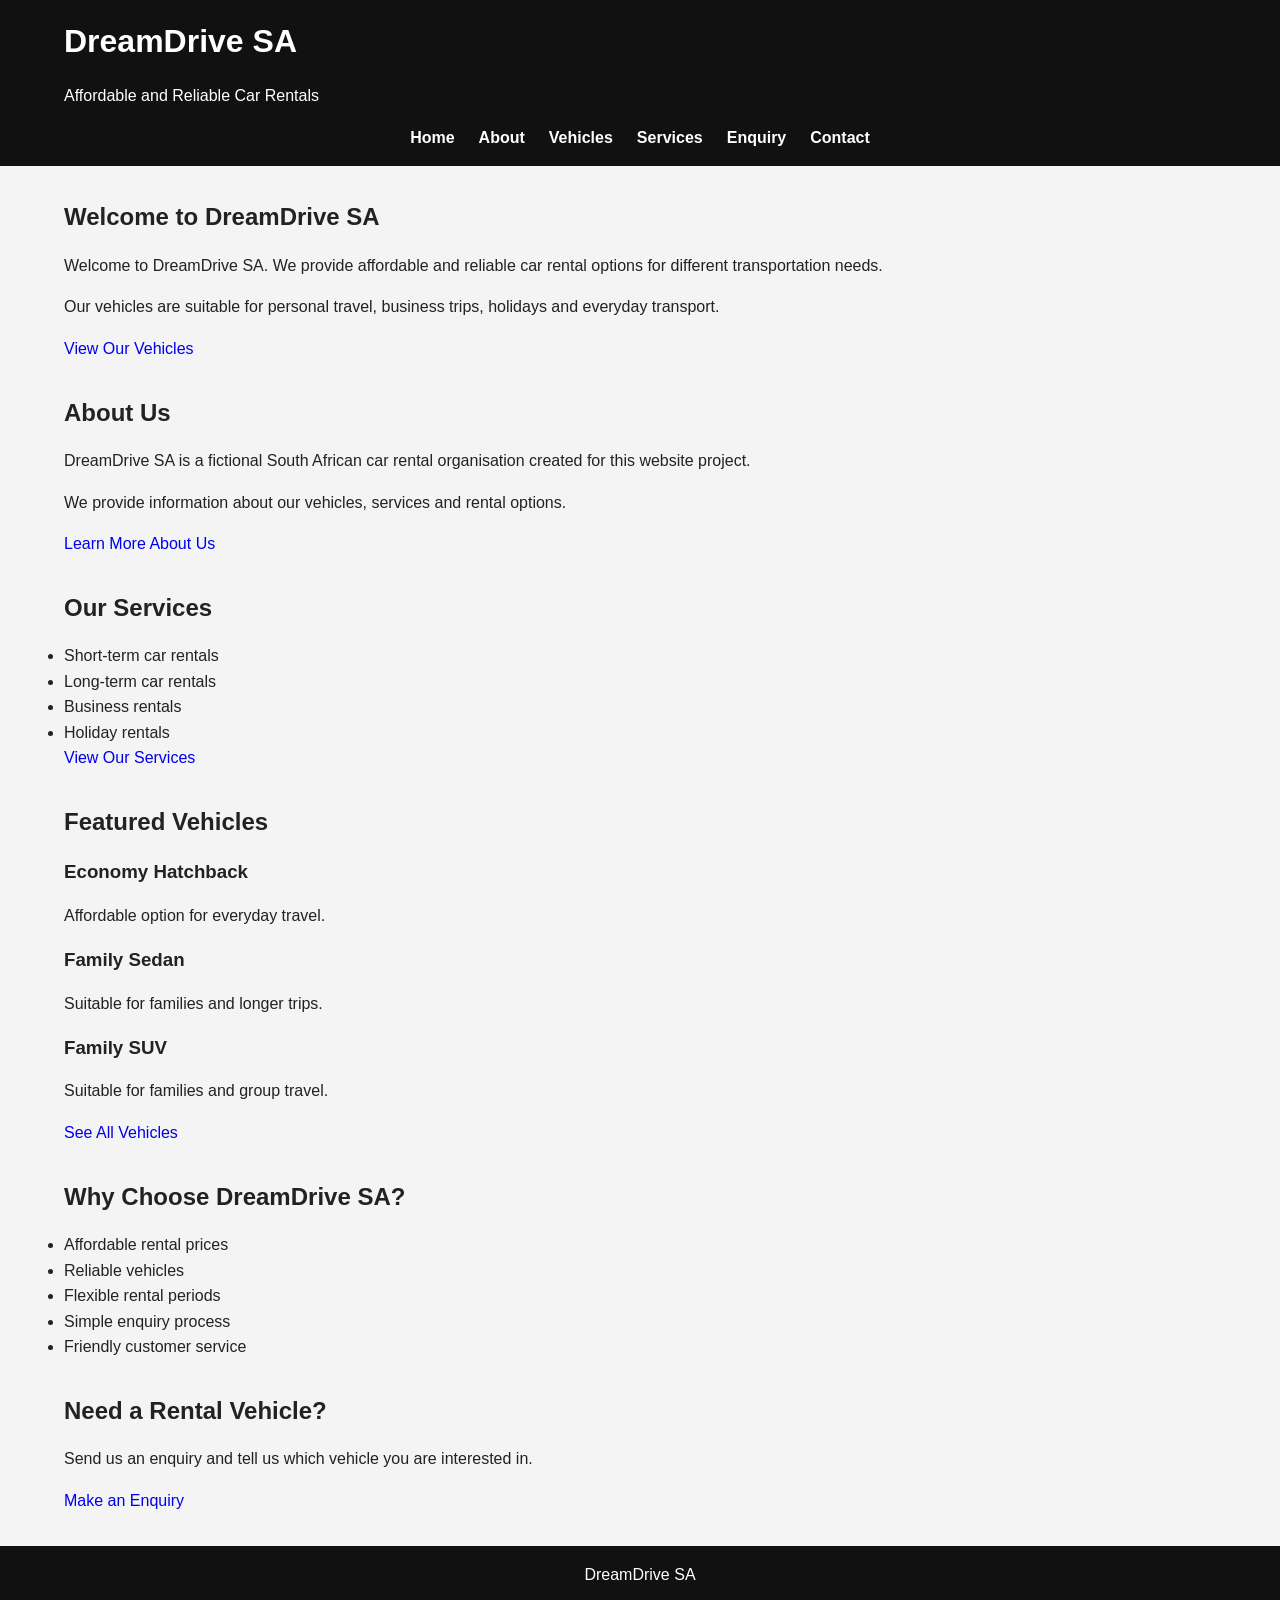
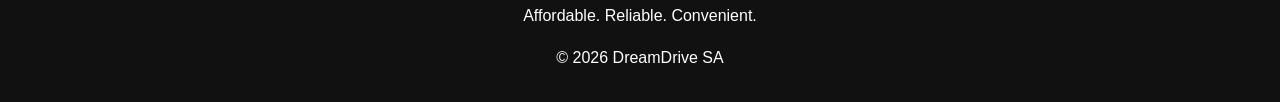
<file: index.html>
<!DOCTYPE html>
<html lang="en">

<head>
    <meta charset="UTF-8">
    <meta name="viewport" content="width=device-width, initial-scale=1.0">
    <title>DreamDrive SA - Home</title>
    <link rel="stylesheet" href="style.css">
</head>

<body>

    <header>
        <h1>DreamDrive SA</h1>
        <p>Affordable and Reliable Car Rentals</p>

        <nav>
            <a href="index.html">Home</a>
            <a href="about.html">About</a>
            <a href="vehicles.html">Vehicles</a>
            <a href="services.html">Services</a>
            <a href="enquiry.html">Enquiry</a>
            <a href="contact.html">Contact</a>
        </nav>
    </header>

    <main>

        <section>
            <h2>Welcome to DreamDrive SA</h2>

            <p>
                Welcome to DreamDrive SA. We provide affordable
                and reliable car rental options for different
                transportation needs.
            </p>

            <p>
                Our vehicles are suitable for personal travel,
                business trips, holidays and everyday transport.
            </p>

            <p>
                <a href="vehicles.html">View Our Vehicles</a>
            </p>
        </section>

        <section>
            <h2>About Us</h2>

            <p>
                DreamDrive SA is a fictional South African car
                rental organisation created for this website
                project.
            </p>

            <p>
                We provide information about our vehicles,
                services and rental options.
            </p>

            <p>
                <a href="about.html">Learn More About Us</a>
            </p>
        </section>

        <section>
            <h2>Our Services</h2>

            <ul>
                <li>Short-term car rentals</li>
                <li>Long-term car rentals</li>
                <li>Business rentals</li>
                <li>Holiday rentals</li>
            </ul>

            <p>
                <a href="services.html">View Our Services</a>
            </p>
        </section>

        <section>
            <h2>Featured Vehicles</h2>

            <article>
                <h3>Economy Hatchback</h3>
                <p>Affordable option for everyday travel.</p>
            </article>

            <article>
                <h3>Family Sedan</h3>
                <p>Suitable for families and longer trips.</p>
            </article>

            <article>
                <h3>Family SUV</h3>
                <p>Suitable for families and group travel.</p>
            </article>

            <p>
                <a href="vehicles.html">See All Vehicles</a>
            </p>
        </section>

        <section>
            <h2>Why Choose DreamDrive SA?</h2>

            <ul>
                <li>Affordable rental prices</li>
                <li>Reliable vehicles</li>
                <li>Flexible rental periods</li>
                <li>Simple enquiry process</li>
                <li>Friendly customer service</li>
            </ul>
        </section>

        <section>
            <h2>Need a Rental Vehicle?</h2>

            <p>
                Send us an enquiry and tell us which vehicle
                you are interested in.
            </p>

            <p>
                <a href="enquiry.html">Make an Enquiry</a>
            </p>
        </section>

    </main>

    <footer>
        <p>DreamDrive SA</p>
        <p>Affordable. Reliable. Convenient.</p>
        <p>© 2026 DreamDrive SA</p>
    </footer>

    <script src="js/script.js"></script>

</body>

</html>
</file>
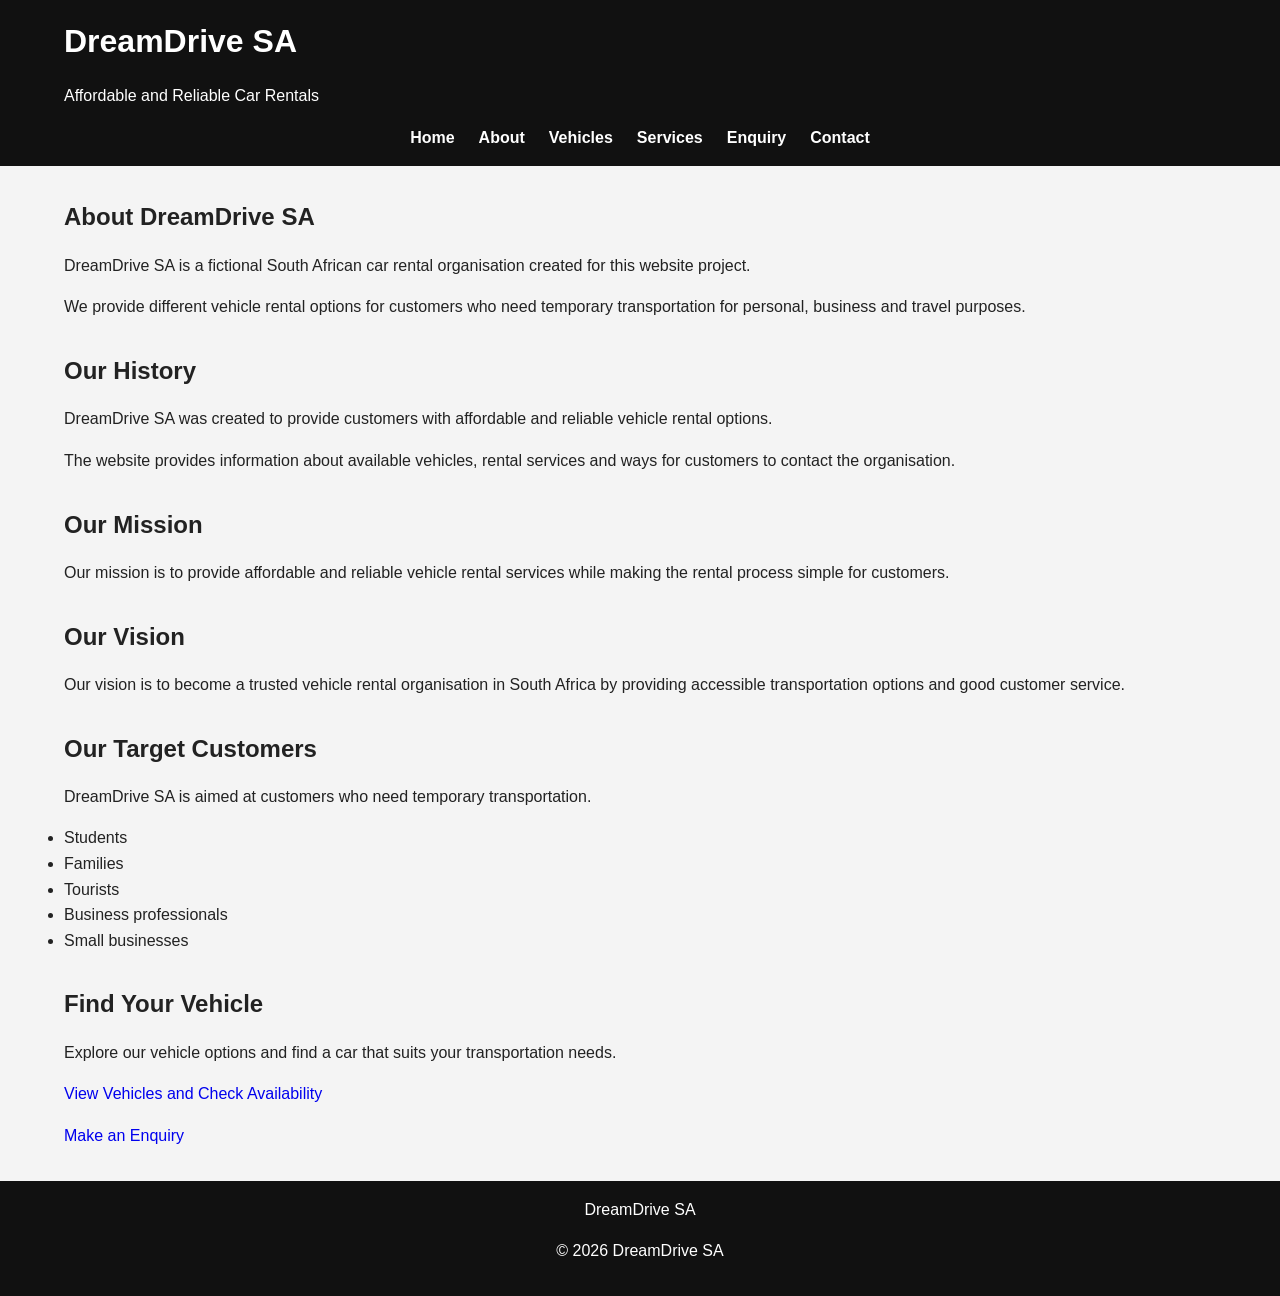
<file: about.html>
<!DOCTYPE html>
<html lang="en">

<head>
    <meta charset="UTF-8">
    <meta name="viewport" content="width=device-width, initial-scale=1.0">

    <title>About DreamDrive SA | Affordable Car Rentals</title>

    <meta name="description" content="Learn about DreamDrive SA, our mission, vision and affordable vehicle rental options in South Africa.">

    <link rel="stylesheet" href="style.css">
</head>

<body>

    <header>
        <h1>DreamDrive SA</h1>
        <p>Affordable and Reliable Car Rentals</p>

        <nav>
            <a href="index.html">Home</a>
            <a href="about.html">About</a>
            <a href="vehicles.html">Vehicles</a>
            <a href="services.html">Services</a>
            <a href="enquiry.html">Enquiry</a>
            <a href="contact.html">Contact</a>
        </nav>
    </header>

    <main>

        <section>
            <h2>About DreamDrive SA</h2>

            <p>
                DreamDrive SA is a fictional South African car rental
                organisation created for this website project.
            </p>

            <p>
                We provide different vehicle rental options for
                customers who need temporary transportation for
                personal, business and travel purposes.
            </p>
        </section>

        <section>
            <h2>Our History</h2>

            <p>
                DreamDrive SA was created to provide customers
                with affordable and reliable vehicle rental options.
            </p>

            <p>
                The website provides information about available
                vehicles, rental services and ways for customers
                to contact the organisation.
            </p>
        </section>

        <section>
            <h2>Our Mission</h2>

            <p>
                Our mission is to provide affordable and reliable
                vehicle rental services while making the rental
                process simple for customers.
            </p>
        </section>

        <section>
            <h2>Our Vision</h2>

            <p>
                Our vision is to become a trusted vehicle rental
                organisation in South Africa by providing
                accessible transportation options and good
                customer service.
            </p>
        </section>

        <section>
            <h2>Our Target Customers</h2>

            <p>
                DreamDrive SA is aimed at customers who need
                temporary transportation.
            </p>

            <ul>
                <li>Students</li>
                <li>Families</li>
                <li>Tourists</li>
                <li>Business professionals</li>
                <li>Small businesses</li>
            </ul>
        </section>

        <section>
            <h2>Find Your Vehicle</h2>

            <p>
                Explore our vehicle options and find a car that
                suits your transportation needs.
            </p>

            <p>
                <a href="vehicles.html">View Vehicles and Check Availability</a>
            </p>

            <p>
                <a href="enquiry.html">Make an Enquiry</a>
            </p>
        </section>

    </main>

    <footer>
        <p>DreamDrive SA</p>
        <p>© 2026 DreamDrive SA</p>
    </footer>

</body>
</html>
</file>
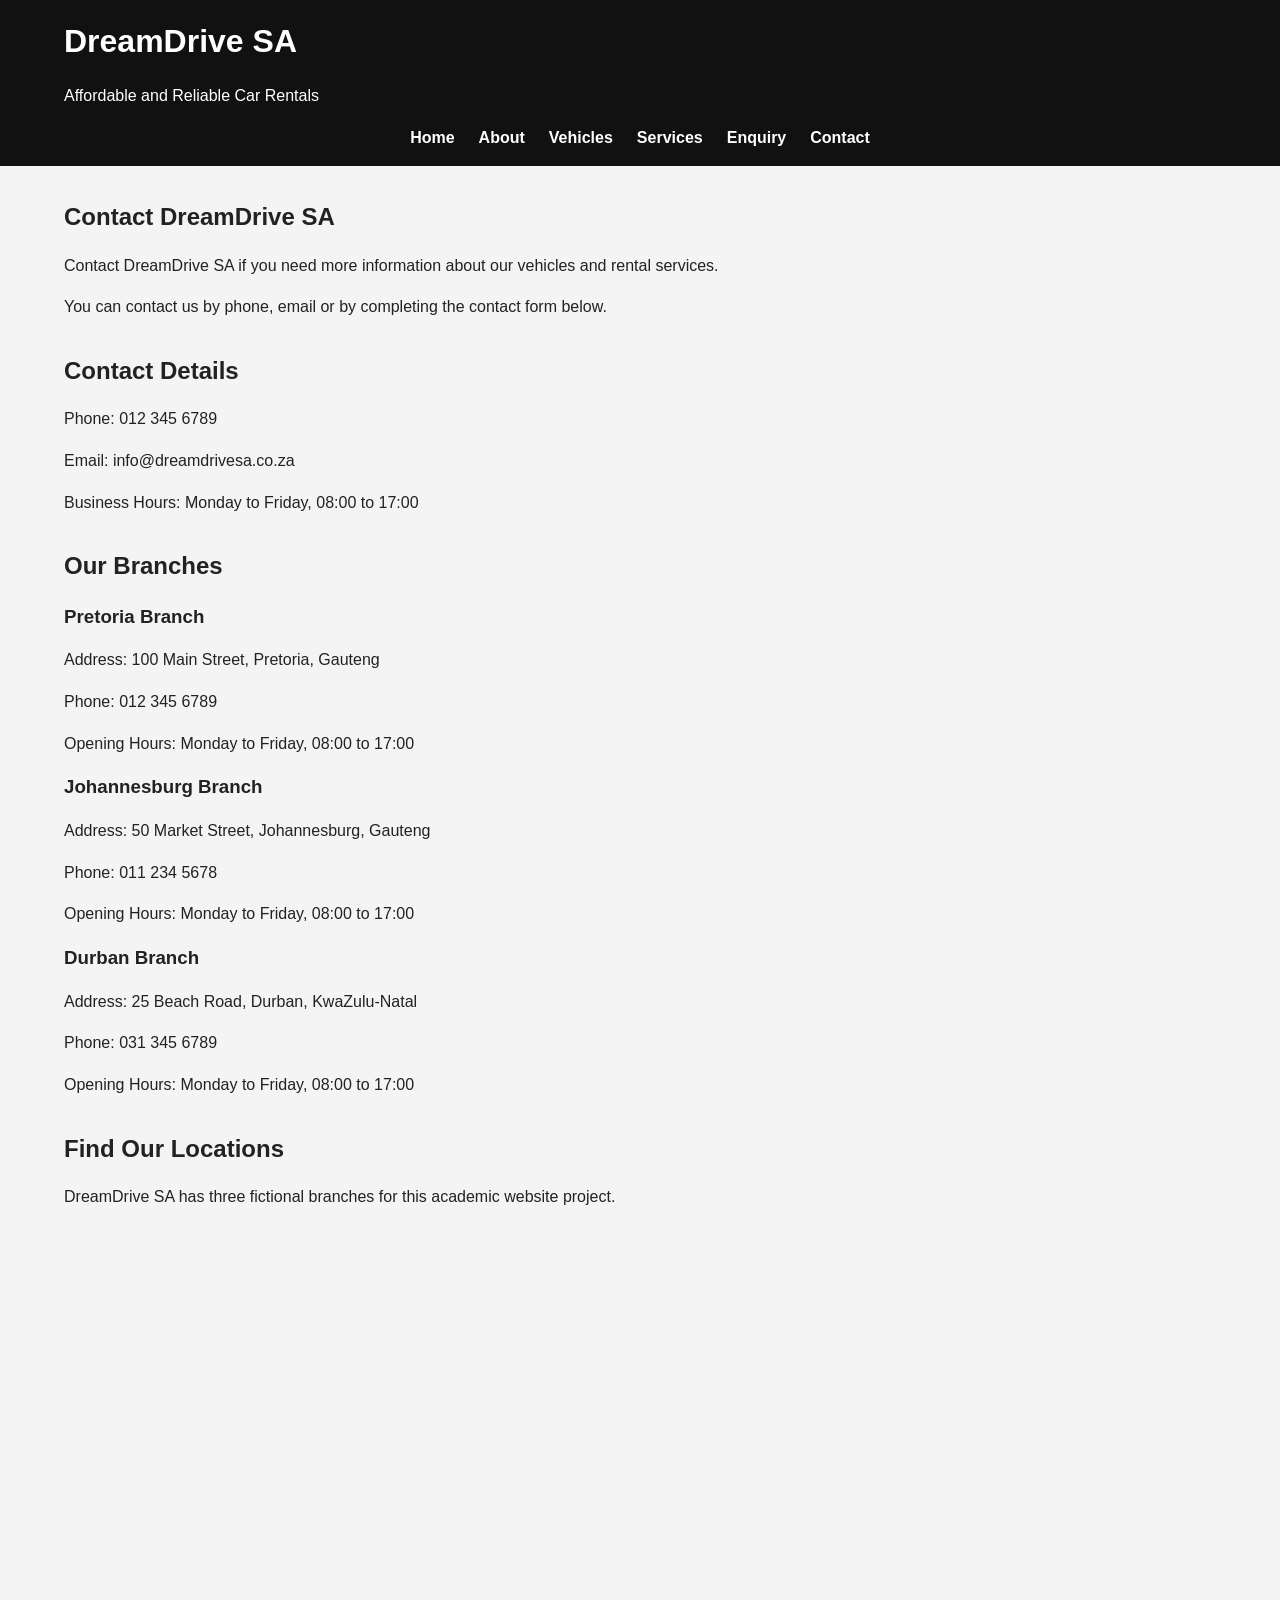
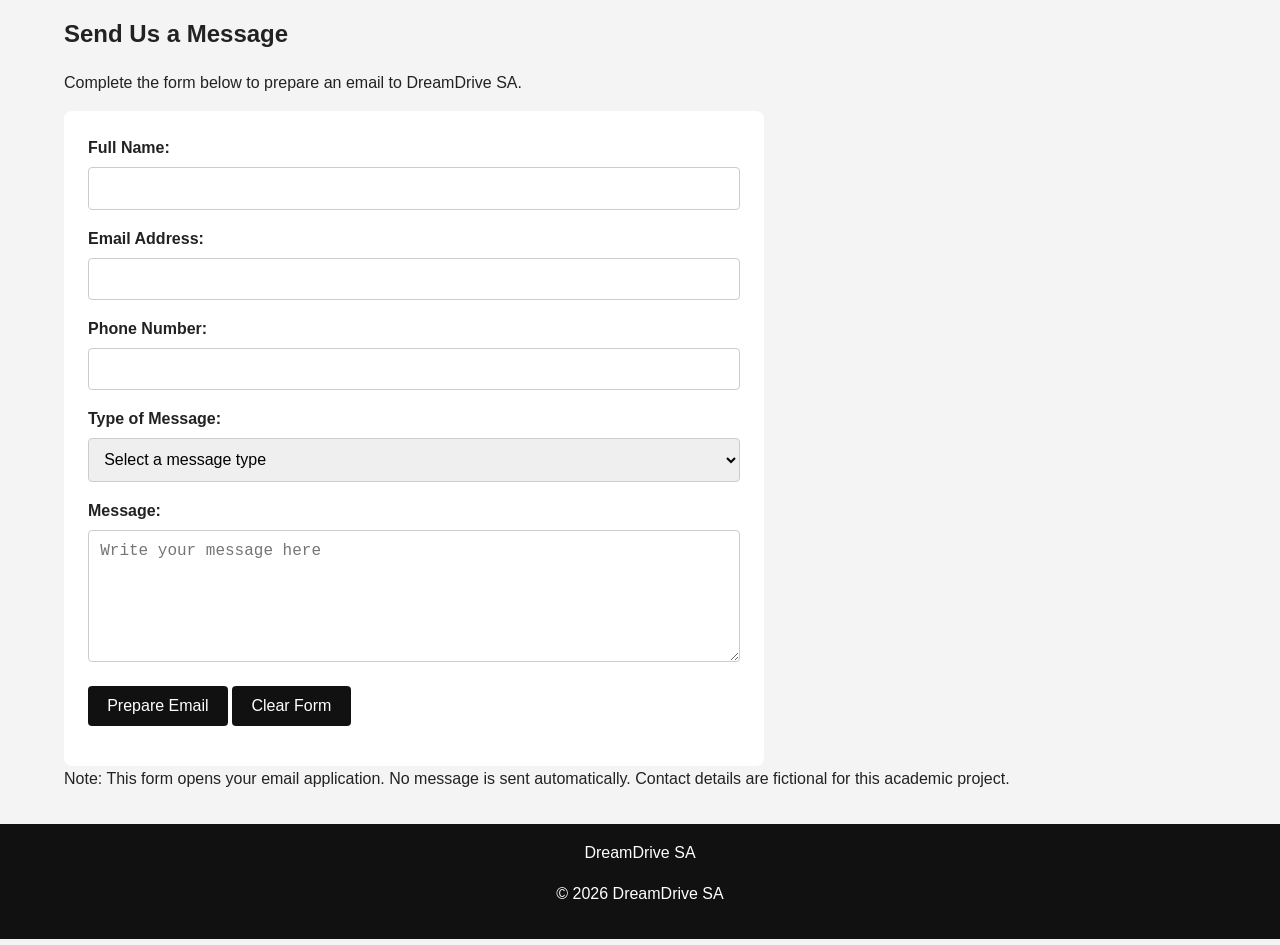
<file: contact.html>
<!DOCTYPE html>
<html lang="en">

<head>
    <meta charset="UTF-8">
    <meta name="viewport" content="width=device-width, initial-scale=1.0">

    <title>Contact DreamDrive SA | Car Rental Support</title>

    <meta name="description"
          content="Contact DreamDrive SA for car rental enquiries, vehicle information and rental services in South Africa.">

    <link rel="stylesheet" href="style.css">
</head>

<body>

    <header>
        <h1>DreamDrive SA</h1>
        <p>Affordable and Reliable Car Rentals</p>

        <nav>
            <a href="index.html">Home</a>
            <a href="about.html">About</a>
            <a href="vehicles.html">Vehicles</a>
            <a href="services.html">Services</a>
            <a href="enquiry.html">Enquiry</a>
            <a href="contact.html">Contact</a>
        </nav>
    </header>

    <main>

        <section>
            <h2>Contact DreamDrive SA</h2>

            <p>
                Contact DreamDrive SA if you need more information
                about our vehicles and rental services.
            </p>

            <p>
                You can contact us by phone, email or by completing
                the contact form below.
            </p>
        </section>

        <section>
            <h2>Contact Details</h2>

            <p>Phone: 012 345 6789</p>
            <p>Email: info@dreamdrivesa.co.za</p>
            <p>Business Hours: Monday to Friday, 08:00 to 17:00</p>
        </section>

        <section>
            <h2>Our Branches</h2>

            <h3>Pretoria Branch</h3>
            <p>Address: 100 Main Street, Pretoria, Gauteng</p>
            <p>Phone: 012 345 6789</p>
            <p>Opening Hours: Monday to Friday, 08:00 to 17:00</p>

            <h3>Johannesburg Branch</h3>
            <p>Address: 50 Market Street, Johannesburg, Gauteng</p>
            <p>Phone: 011 234 5678</p>
            <p>Opening Hours: Monday to Friday, 08:00 to 17:00</p>

            <h3>Durban Branch</h3>
            <p>Address: 25 Beach Road, Durban, KwaZulu-Natal</p>
            <p>Phone: 031 345 6789</p>
            <p>Opening Hours: Monday to Friday, 08:00 to 17:00</p>
        </section>

        <section>
            <h2>Find Our Locations</h2>

            <p>
                DreamDrive SA has three fictional branches
                for this academic website project.
            </p>

            <iframe
                src="https://www.google.com/maps?q=Pretoria%20South%20Africa&output=embed"
                width="100%"
                height="350"
                style="border:0;"
                loading="lazy"
                title="Map showing Pretoria, South Africa">
            </iframe>
        </section>

        <section>
            <h2>Send Us a Message</h2>

            <p>
                Complete the form below to prepare an email
                to DreamDrive SA.
            </p>

            <form id="contactForm"
                  action="mailto:info@dreamdrivesa.co.za"
                  method="post"
                  enctype="text/plain">

                <label for="name">Full Name:</label>

                <input type="text"
                       id="name"
                       name="name"
                       required
                       minlength="2"
                       autocomplete="name">

                <label for="email">Email Address:</label>

                <input type="email"
                       id="email"
                       name="email"
                       required
                       autocomplete="email">

                <label for="phone">Phone Number:</label>

                <input type="tel"
                       id="phone"
                       name="phone"
                       pattern="[0-9+ ]{10,15}"
                       title="Enter a valid phone number"
                       autocomplete="tel">

                <label for="messageType">Type of Message:</label>

                <select id="messageType"
                        name="messageType"
                        required>

                    <option value="">Select a message type</option>
                    <option value="General Enquiry">
                        General Enquiry
                    </option>
                    <option value="Vehicle Information">
                        Vehicle Information
                    </option>
                    <option value="Rental Services">
                        Rental Services
                    </option>
                    <option value="Complaint">
                        Complaint
                    </option>
                    <option value="Other">
                        Other
                    </option>
                </select>

                <label for="message">Message:</label>

                <textarea id="message"
                          name="message"
                          rows="6"
                          required
                          minlength="10"
                          placeholder="Write your message here"></textarea>

                <button type="submit">
                    Prepare Email
                </button>

                <button type="reset">
                    Clear Form
                </button>

                <p id="contactMessage"
                   role="status"
                   aria-live="polite"></p>

            </form>

            <p>
                Note: This form opens your email application.
                No message is sent automatically.
                Contact details are fictional for this
                academic project.
            </p>
        </section>

    </main>

    <footer>
        <p>DreamDrive SA</p>
        <p>© 2026 DreamDrive SA</p>
    </footer>

    <script src="js/script.js"></script>

</body>
</html>
</file>
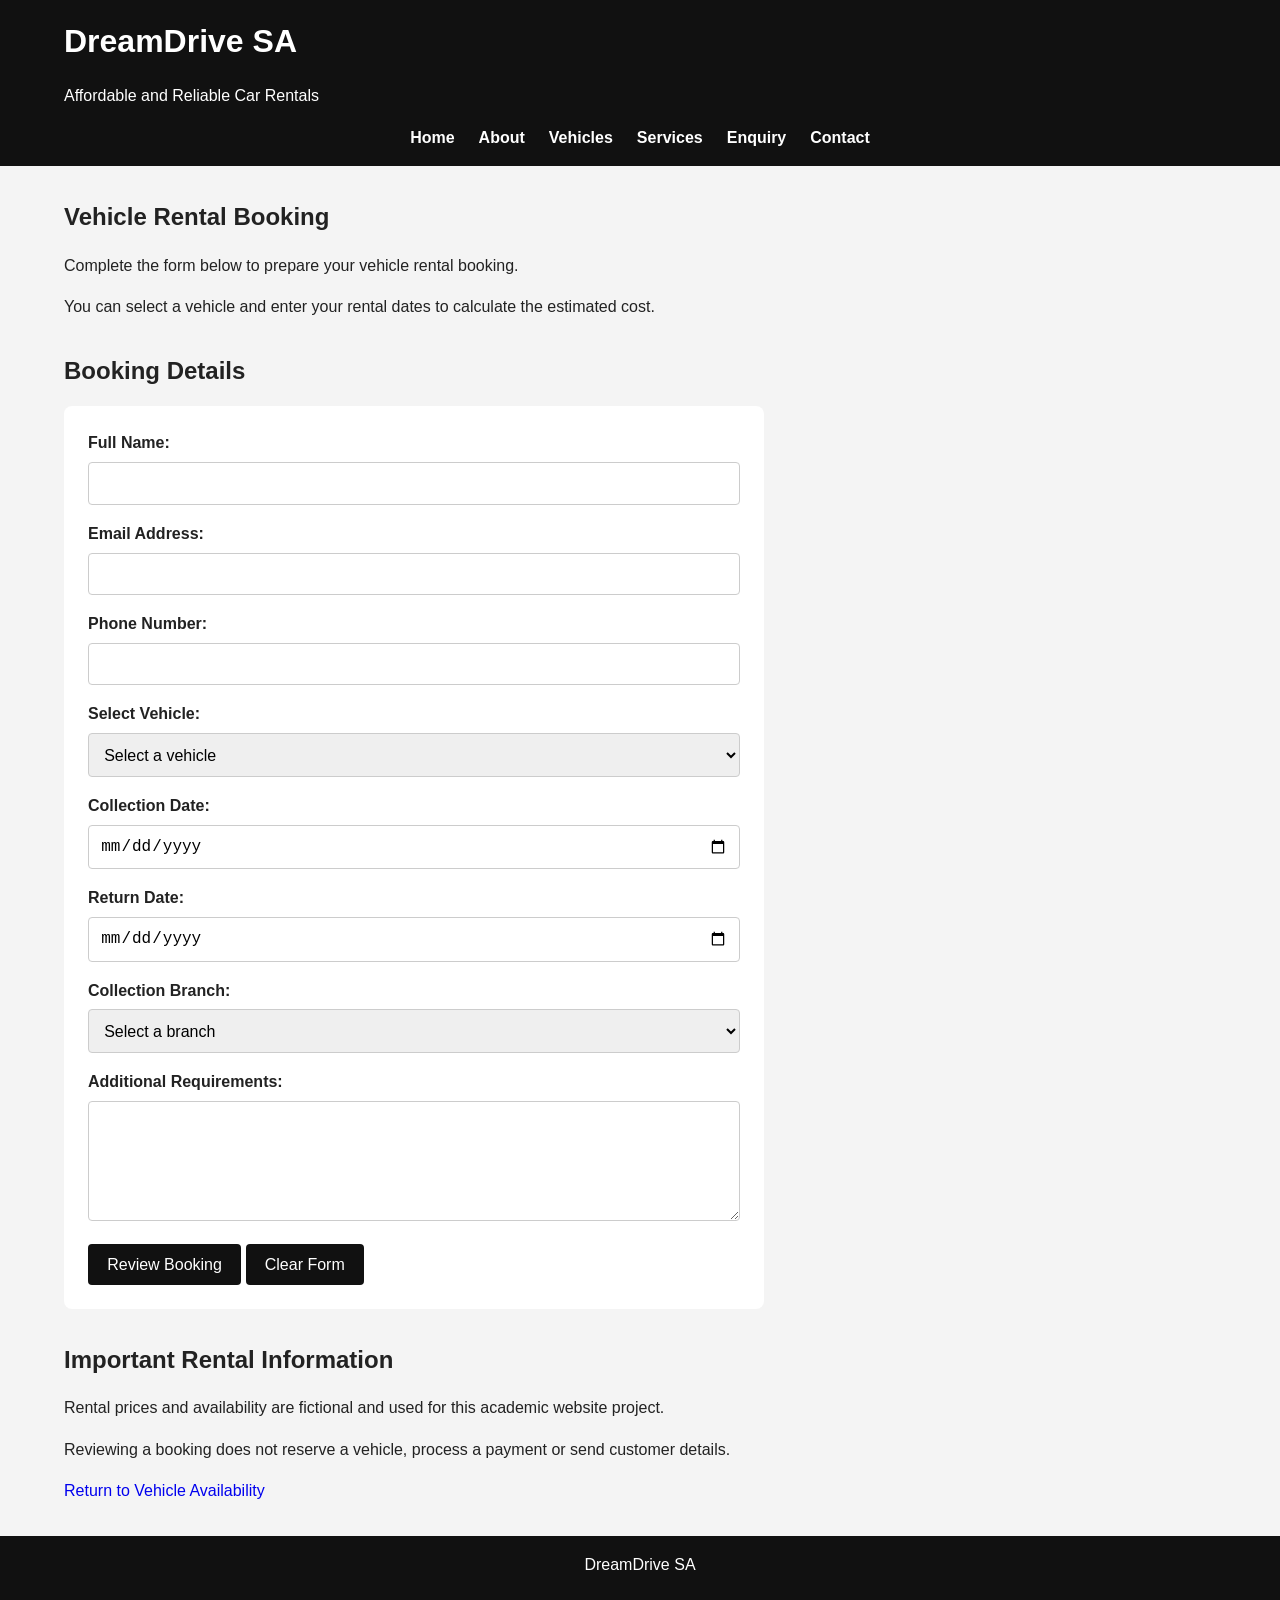
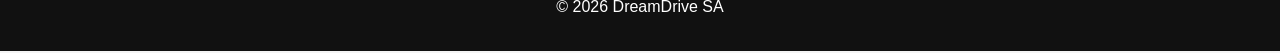
<file: enquiry.html>
<!DOCTYPE html>
<html lang="en">

<head>
    <meta charset="UTF-8">
    <meta name="viewport" content="width=device-width, initial-scale=1.0">

    <title>Vehicle Booking | DreamDrive SA</title>

    <meta name="description"
          content="Enter your rental details and view an estimated booking summary for DreamDrive SA vehicles.">

    <link rel="stylesheet" href="style.css">
</head>

<body>

    <header>
        <h1>DreamDrive SA</h1>
        <p>Affordable and Reliable Car Rentals</p>

        <nav>
            <a href="index.html">Home</a>
            <a href="about.html">About</a>
            <a href="vehicles.html">Vehicles</a>
            <a href="services.html">Services</a>
            <a href="enquiry.html">Enquiry</a>
            <a href="contact.html">Contact</a>
        </nav>
    </header>

    <main>

        <section>
            <h2>Vehicle Rental Booking</h2>

            <p>
                Complete the form below to prepare your
                vehicle rental booking.
            </p>

            <p>
                You can select a vehicle and enter your
                rental dates to calculate the estimated cost.
            </p>
        </section>

        <section>
            <h2>Booking Details</h2>

            <form id="bookingForm" action="#" method="post">

                <label for="bookingName">Full Name:</label>
                <input type="text"
                       id="bookingName"
                       name="name"
                       minlength="2"
                       required>

                <label for="bookingEmail">Email Address:</label>
                <input type="email"
                       id="bookingEmail"
                       name="email"
                       required>

                <label for="bookingPhone">Phone Number:</label>
                <input type="tel"
                       id="bookingPhone"
                       name="phone"
                       pattern="0[0-9]{9}"
                       title="Enter a 10-digit South African phone number starting with 0"
                       required>

                <label for="bookingVehicle">Select Vehicle:</label>

                <select id="bookingVehicle"
                        name="vehicle"
                        required>
                    <option value="">Select a vehicle</option>
                    <option value="hatchback">Economy Hatchback</option>
                    <option value="sedan">Family Sedan</option>
                    <option value="suv">Family SUV</option>
                    <option value="premium">Premium Sedan</option>
                </select>

                <label for="bookingStartDate">
                    Collection Date:
                </label>

                <input type="date"
                       id="bookingStartDate"
                       name="startDate"
                       required>

                <label for="bookingEndDate">
                    Return Date:
                </label>

                <input type="date"
                       id="bookingEndDate"
                       name="endDate"
                       required>

                <label for="pickupBranch">
                    Collection Branch:
                </label>

                <select id="pickupBranch"
                        name="branch"
                        required>
                    <option value="">Select a branch</option>
                    <option value="Pretoria">Pretoria</option>
                    <option value="Johannesburg">Johannesburg</option>
                    <option value="Durban">Durban</option>
                </select>

                <label for="bookingMessage">
                    Additional Requirements:
                </label>

                <textarea id="bookingMessage"
                          name="message"
                          rows="5"></textarea>

                <button type="submit">
                    Review Booking
                </button>

                <button type="reset">
                    Clear Form
                </button>

            </form>

            <div id="bookingResult"
                 role="status"
                 aria-live="polite">
            </div>

        </section>

        <section>
            <h2>Important Rental Information</h2>

            <p>
                Rental prices and availability are fictional
                and used for this academic website project.
            </p>

            <p>
                Reviewing a booking does not reserve a vehicle,
                process a payment or send customer details.
            </p>

            <p>
                <a href="vehicles.html">
                    Return to Vehicle Availability
                </a>
            </p>
        </section>

    </main>

    <footer>
        <p>DreamDrive SA</p>
        <p>© 2026 DreamDrive SA</p>
    </footer>

    <script src="js/script.js"></script>

</body>
</html>
</file>
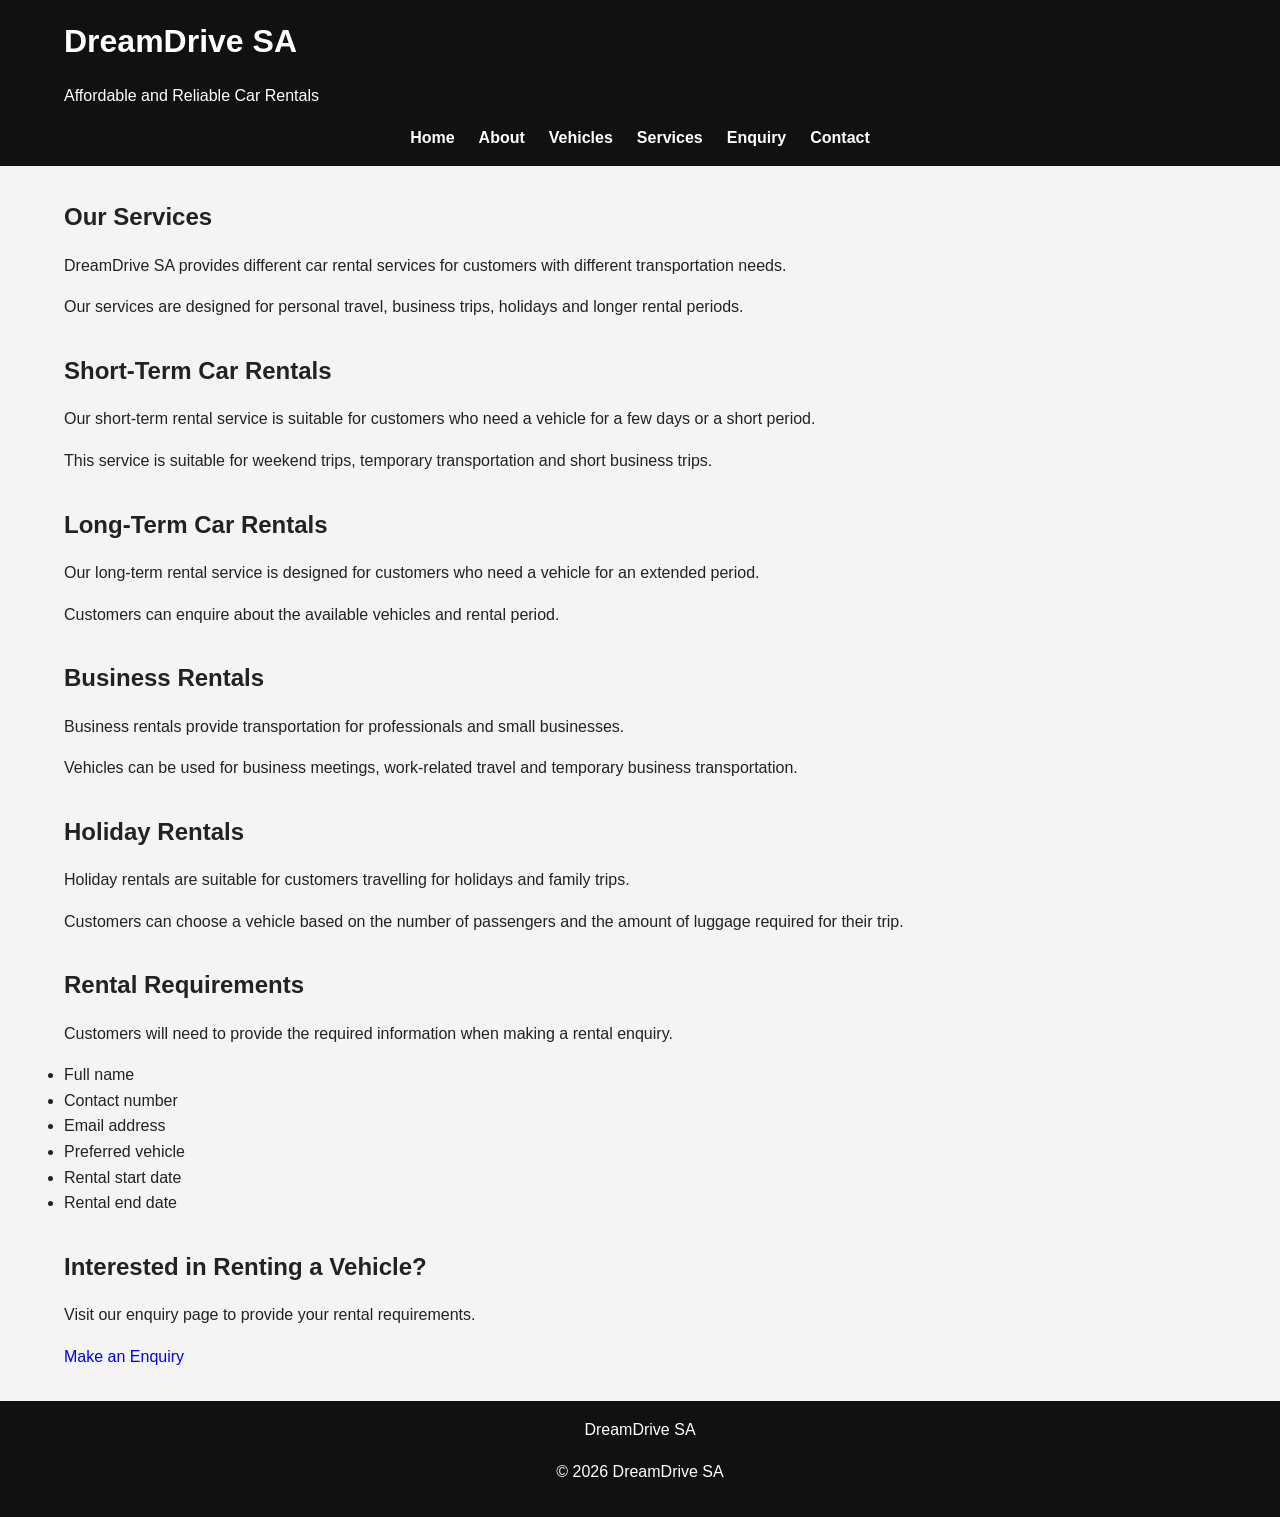
<file: services.html>
<!DOCTYPE html>
<html lang="en">

<head>
    <meta charset="UTF-8">
    <meta name="viewport" content="width=device-width, initial-scale=1.0">
    <title>DreamDrive SA - Services</title>
    <link rel="stylesheet" href="style.css">
</head>

<body>

    <header>
        <h1>DreamDrive SA</h1>
        <p>Affordable and Reliable Car Rentals</p>

        <nav>
            <a href="index.html">Home</a>
            <a href="about.html">About</a>
            <a href="vehicles.html">Vehicles</a>
            <a href="services.html">Services</a>
            <a href="enquiry.html">Enquiry</a>
            <a href="contact.html">Contact</a>
        </nav>
    </header>

    <main>

        <section>
            <h2>Our Services</h2>

            <p>
                DreamDrive SA provides different car rental
                services for customers with different
                transportation needs.
            </p>

            <p>
                Our services are designed for personal travel,
                business trips, holidays and longer rental
                periods.
            </p>
        </section>

        <section>
            <h2>Short-Term Car Rentals</h2>

            <p>
                Our short-term rental service is suitable for
                customers who need a vehicle for a few days or
                a short period.
            </p>

            <p>
                This service is suitable for weekend trips,
                temporary transportation and short business
                trips.
            </p>
        </section>

        <section>
            <h2>Long-Term Car Rentals</h2>

            <p>
                Our long-term rental service is designed for
                customers who need a vehicle for an extended
                period.
            </p>

            <p>
                Customers can enquire about the available
                vehicles and rental period.
            </p>
        </section>

        <section>
            <h2>Business Rentals</h2>

            <p>
                Business rentals provide transportation for
                professionals and small businesses.
            </p>

            <p>
                Vehicles can be used for business meetings,
                work-related travel and temporary business
                transportation.
            </p>
        </section>

        <section>
            <h2>Holiday Rentals</h2>

            <p>
                Holiday rentals are suitable for customers
                travelling for holidays and family trips.
            </p>

            <p>
                Customers can choose a vehicle based on the
                number of passengers and the amount of luggage
                required for their trip.
            </p>
        </section>

        <section>
            <h2>Rental Requirements</h2>

            <p>
                Customers will need to provide the required
                information when making a rental enquiry.
            </p>

            <ul>
                <li>Full name</li>
                <li>Contact number</li>
                <li>Email address</li>
                <li>Preferred vehicle</li>
                <li>Rental start date</li>
                <li>Rental end date</li>
            </ul>
        </section>

        <section>
            <h2>Interested in Renting a Vehicle?</h2>

            <p>
                Visit our enquiry page to provide your rental
                requirements.
            </p>

            <p>
                <a href="enquiry.html">Make an Enquiry</a>
            </p>
        </section>

    </main>

    <footer>
        <p>DreamDrive SA</p>
        <p>© 2026 DreamDrive SA</p>
    </footer>

    <script src="js/script.js"></script>

</body>

</html>
</file>
<file: style.css>
/* DreamDrive SA - CSS Styling */

/* CSS Reset */

* {
    margin: 0;
    padding: 0;
    box-sizing: border-box;
}

/* Base Style */

body {
    font-family: Arial, sans-serif;
    font-size: 1rem;
    line-height: 1.6;
    background-color: #f4f4f4;
    color: #222222;
}

img {
    max-width: 100%;
    height: auto;
    display: block;
}

a {
    text-decoration: none;
}

/* Header */

header {
    background-color: #111111;
    color: white;
    padding: 1rem 5%;
}

header h1 {
    font-size: 2rem;
    margin-bottom: 1rem;
}

/* Navigation */

nav {
    display: flex;
    justify-content: center;
    align-items: center;
    gap: 1.5rem;
    flex-wrap: wrap;
}

nav a {
    color: white;
    font-weight: bold;
}

nav a:hover {
    color: #aaaaaa;
}

/* Main Content */

main {
    width: 90%;
    max-width: 1200px;
    margin: 2rem auto;
}

section {
    margin-bottom: 2rem;
}

h1,
h2,
h3 {
    margin-bottom: 1rem;
}

p {
    margin-bottom: 1rem;
}

/* Desktop Car Layout */

.car-container {
    display: grid;
    grid-template-columns: repeat(3, 1fr);
    gap: 1.5rem;
}

.car-card {
    background-color: white;
    border: 1px solid #dddddd;
    border-radius: 8px;
    padding: 1rem;
    box-shadow: 0 2px 8px rgba(0, 0, 0, 0.15);
}

.car-card img {
    width: 100%;
    height: auto;
    border-radius: 6px;
    transition: transform 0.3s ease;
}

.car-card h3 {
    margin-top: 1rem;
}

.car-card:hover {
    box-shadow: 0 4px 12px rgba(0, 0, 0, 0.25);
}

/* Buttons */

button {
    background-color: #111111;
    color: white;
    border: none;
    padding: 0.7rem 1.2rem;
    border-radius: 4px;
    cursor: pointer;
    font-size: 1rem;
}

button:hover {
    opacity: 0.8;
}

button:active {
    transform: scale(0.98);
}

/* Forms */

form {
    background-color: white;
    padding: 1.5rem;
    border-radius: 8px;
    max-width: 700px;
}

label {
    display: block;
    margin-bottom: 0.4rem;
    font-weight: bold;
}

input,
textarea,
select {
    width: 100%;
    padding: 0.7rem;
    margin-bottom: 1rem;
    border: 1px solid #cccccc;
    border-radius: 4px;
    font-size: 1rem;
}

textarea {
    min-height: 120px;
}

/* Focus Effects */

a:focus,
button:focus,
input:focus,
textarea:focus,
select:focus {
    outline: 2px solid #555555;
}

/* Vehicle Image Lightbox */

.car-card picture {
    display: block;
    cursor: zoom-in;
}

.car-card picture:focus-visible {
    outline: 3px solid #555555;
    outline-offset: 4px;
}

.car-card picture:hover img {
    transform: scale(1.02);
}

.lightbox {
    display: none;
    position: fixed;
    z-index: 1000;
    top: 0;
    left: 0;
    width: 100%;
    height: 100%;
    background-color: rgba(0, 0, 0, 0.92);
    padding: 2rem;
    align-items: center;
    justify-content: center;
    flex-direction: column;
}

.lightbox.active {
    display: flex;
}

.lightbox img {
    max-width: 90%;
    max-height: 75vh;
    width: auto;
    height: auto;
    object-fit: contain;
    border-radius: 8px;
}

.lightbox-caption {
    color: white;
    text-align: center;
    margin-top: 1rem;
}

.lightbox-close {
    position: absolute;
    top: 1rem;
    right: 1.5rem;
    background: transparent;
    color: white;
    font-size: 2rem;
    cursor: pointer;
}

.lightbox-close:hover {
    color: #cccccc;
}

/* Footer */

footer {
    background-color: #111111;
    color: white;
    text-align: center;
    padding: 1rem;
    margin-top: 2rem;
}

/* Tablet */

@media screen and (max-width: 900px) {

    .car-container {
        grid-template-columns: repeat(2, 1fr);
    }

    main {
        width: 92%;
    }
}

/* Mobile */

@media screen and (max-width: 600px) {

    header {
        text-align: center;
    }

    nav {
        flex-direction: column;
    }

    nav a {
        display: block;
        margin: 0.5rem 0;
    }

    main {
        width: 94%;
    }

    .car-container {
        grid-template-columns: 1fr;
    }

    header h1 {
        font-size: 1.6rem;
    }

    h2 {
        font-size: 1.4rem;
    }

    h3 {
        font-size: 1.2rem;
    }

    form {
        padding: 1rem;
    }

    .lightbox {
        padding: 1rem;
    }

    .lightbox img {
        max-width: 100%;
        max-height: 65vh;
    }

    .lightbox-close {
        top: 0.5rem;
        right: 0.5rem;
    }
}
</file>
